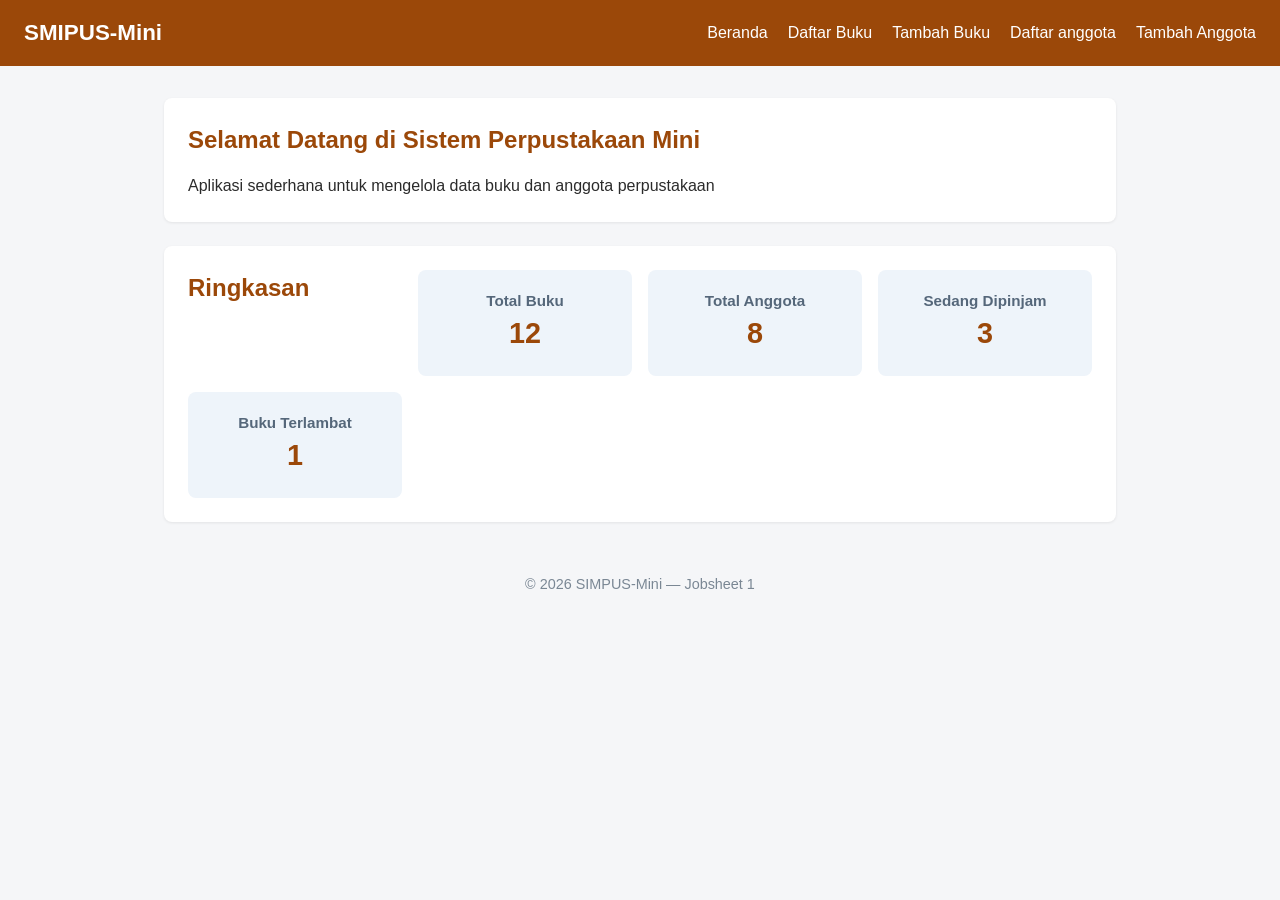
<file: Jobsheet-01/index.html>
<!DOCTYPE html>
<html lang="id">
<head>
    <meta charset="UTF-8">
    <title>SIMPUS-Mini | Beranda</title>
    <link rel="stylesheet" href="../Jobsheet-01/assets/css/style.css">
</head>
<body>
    <header>
        <h1>SMIPUS-Mini</h1>
        <nav>
            <ul>
                <li><a href="index.html">Beranda</a></li>
                <li><a href="buku/list.html">Daftar Buku</a></li>
                <li><a href="buku/tambah.html">Tambah Buku</a></li>
                <!-- LATIHAN NO 1 -->
                <li><a href="anggota/list.html">Daftar anggota</a></li>
                 <li><a href="anggota/tambah.html"></a>Tambah Anggota</li>

            </ul>
        </nav>
    </header>

    <main>
        <section>
            <h2>Selamat Datang di Sistem Perpustakaan Mini</h2>
            <p>Aplikasi sederhana untuk mengelola data buku dan anggota perpustakaan</p>
        </section>

        <section>
            <h2>Ringkasan</h2>
            <article>
                <h3>Total Buku</h3>
                <p>12</p>
            </article>
            <article>
                <h3>Total Anggota</h3>
                <p>8</p>
            </article>
            <article>
                <h3>Sedang Dipinjam</h3>
                <p>3</p>
            </article>
            <!-- LATIHAN 2 JS 2-->
             <article>
                <h3>Buku Terlambat</h3>
                <p>1</p>
             </article>
             
        </section>
    </main>
    
    <footer>
        <p>&copy; 2026 SIMPUS-Mini &mdash; Jobsheet 1</p>
    </footer>
</body>
</html>
</file>
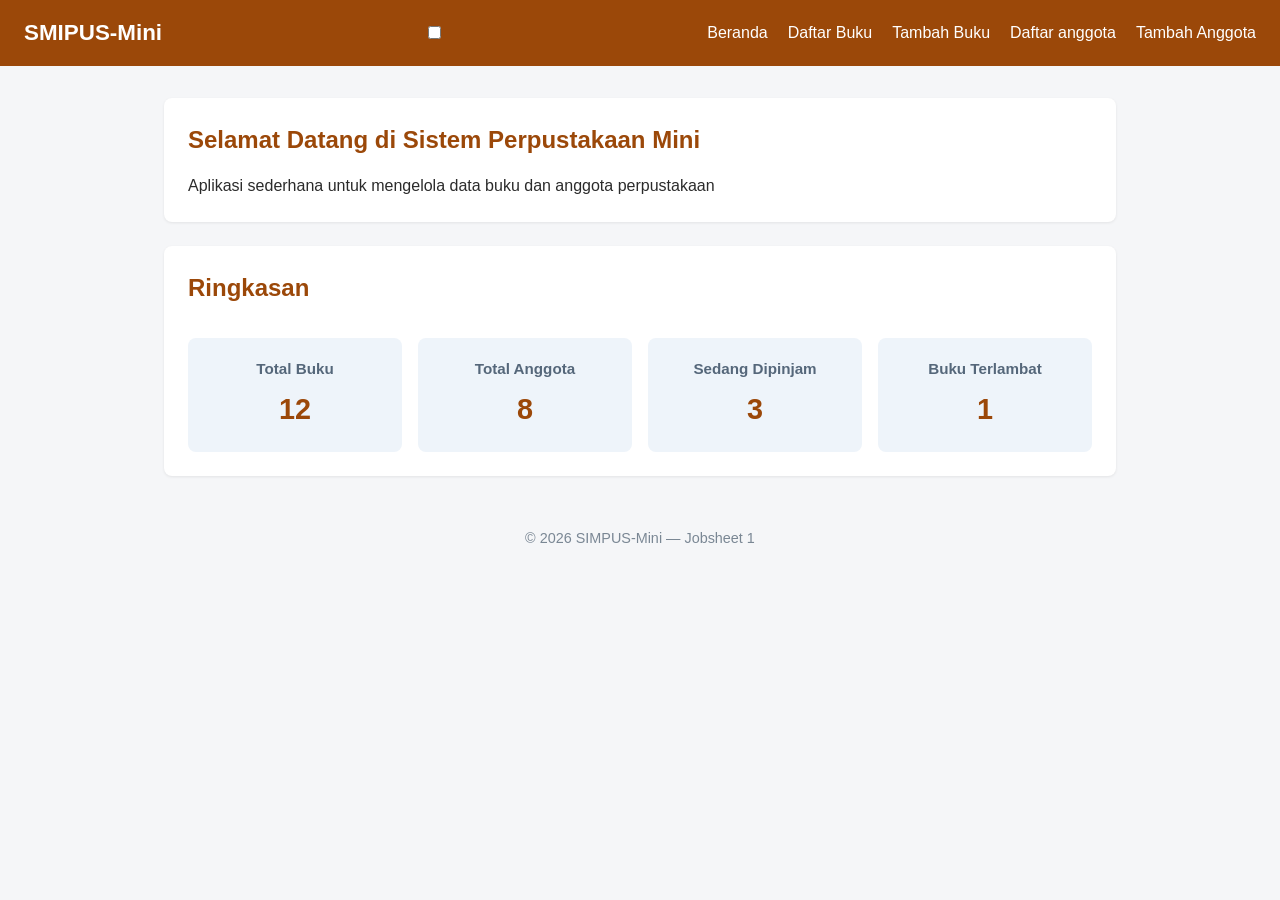
<file: Jobsheet-03/index.html>
<!DOCTYPE html>
<html lang="id">
<head>
    <meta charset="UTF-8">
    <!--Jobsheet 3-->
    <meta name="viewport" content="width=device-width, initial-scale=1">

    <title>SIMPUS-Mini | Beranda</title>
    <link rel="stylesheet" href="assets/css/style.css">
</head>
<body>
    <header>
        <h1>SMIPUS-Mini</h1>
        <!--Jobsheet 3-->
        <input type="checkbox" id="nav-toggle" class="nav-toggle">
        <label for="nav-toggle" class="nav-toggle-label">&#9776;</label>

        <nav>
            <ul>
                <li><a href="index.html">Beranda</a></li>
                <li><a href="buku/list.html">Daftar Buku</a></li>
                <li><a href="buku/tambah.html">Tambah Buku</a></li>
                <!-- LATIHAN NO 1 -->
                <li><a href="anggota/list.html">Daftar anggota</a></li>
                 <li><a href="anggota/tambah.html"></a>Tambah Anggota</li>

            </ul>
        </nav>
    </header>

    <main>
        <section>
            <h2>Selamat Datang di Sistem Perpustakaan Mini</h2>
            <p>Aplikasi sederhana untuk mengelola data buku dan anggota perpustakaan</p>
        </section>

        <section>
            <h2>Ringkasan</h2>
            <article>
                <h3>Total Buku</h3>
                <p>12</p>
            </article>
            <article>
                <h3>Total Anggota</h3>
                <p>8</p>
            </article>
            <article>
                <h3>Sedang Dipinjam</h3>
                <p>3</p>
            </article>
            <!-- LATIHAN 2 JS 2-->
             <article>
                <h3>Buku Terlambat</h3>
                <p>1</p>
             </article>
             
        </section>
    </main>
    
    <footer>
        <p>&copy; 2026 SIMPUS-Mini &mdash; Jobsheet 1</p>
    </footer>
</body>
</html>
</file>
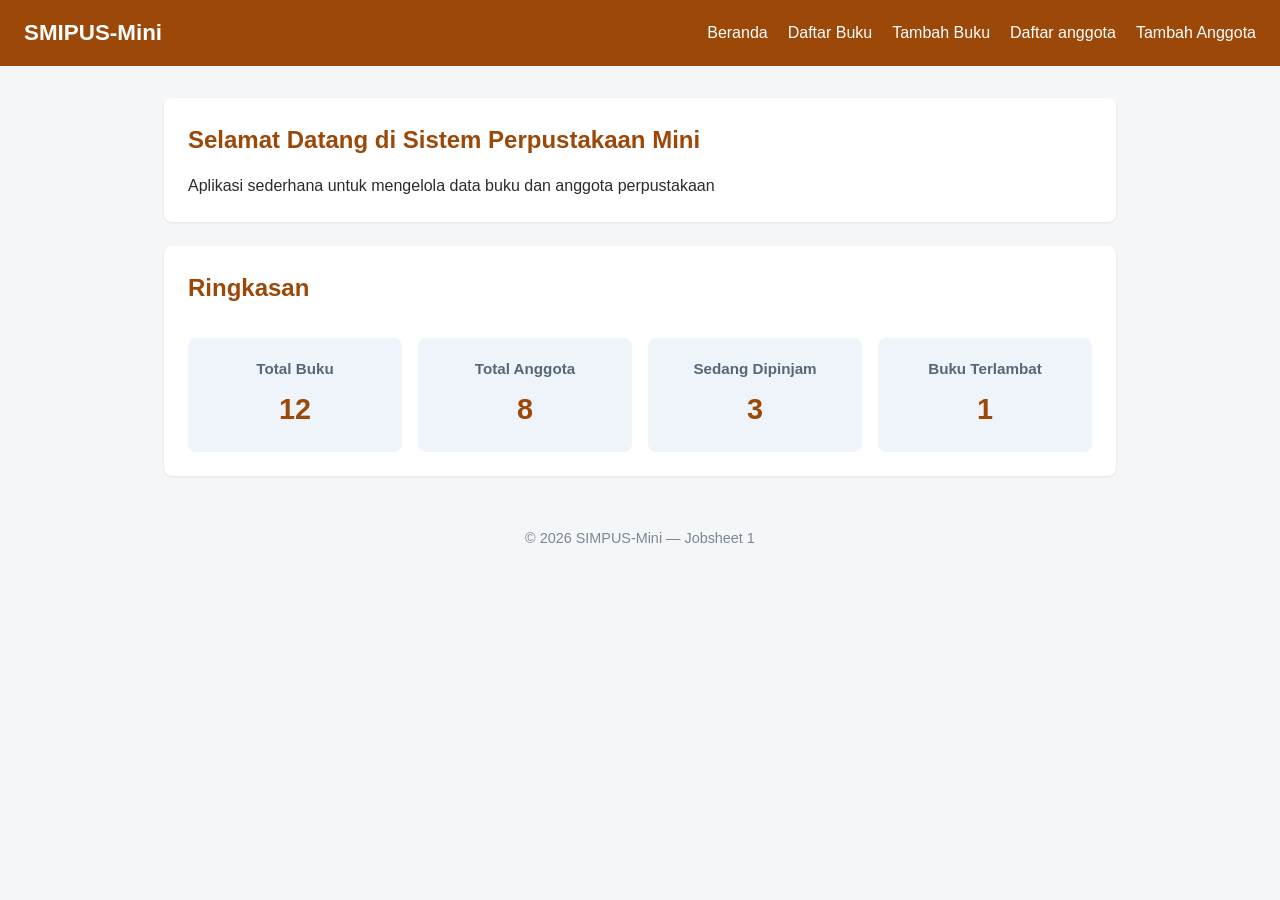
<file: Jobsheet-05/index.html>
<!DOCTYPE html>
<html lang="id">
<head>
    <meta charset="UTF-8">
    <!--Jobsheet 3-->
    <meta name="viewport" content="width=device-width, initial-scale=1">

    <title>SIMPUS-Mini | Beranda</title>
    <link rel="stylesheet" href="assets/css/style.css">
</head>
<body>
    <header>
        <h1>SMIPUS-Mini</h1>
        <!--Jobsheet 5-->
        <button type="button" id="nav-toggle-btn" class="nav-toggle-label" aria-label="Menu">&#9776;</button>

        <nav>
            <ul>
                <li><a href="index.html">Beranda</a></li>
                <li><a href="buku/list.html">Daftar Buku</a></li>
                <li><a href="buku/tambah.html">Tambah Buku</a></li>
                <!-- LATIHAN NO 1 -->
                <li><a href="anggota/list.html">Daftar anggota</a></li>
                 <li><a href="anggota/tambah.html"></a>Tambah Anggota</li>

            </ul>
        </nav>
    </header>

    <main>
        <section>
            <h2>Selamat Datang di Sistem Perpustakaan Mini</h2>
            <p>Aplikasi sederhana untuk mengelola data buku dan anggota perpustakaan</p>
        </section>

        <section>
            <h2>Ringkasan</h2>
            <article>
                <h3>Total Buku</h3>
                <p>12</p>
            </article>
            <article>
                <h3>Total Anggota</h3>
                <p>8</p>
            </article>
            <article>
                <h3>Sedang Dipinjam</h3>
                <p>3</p>
            </article>
            <!-- LATIHAN 2 JS 2-->
             <article>
                <h3>Buku Terlambat</h3>
                <p>1</p>
             </article>
             
        </section>
    </main>
    
    <footer>
        <p>&copy; 2026 SIMPUS-Mini &mdash; Jobsheet 1</p>
    </footer>
    <!-- JS 5 -->
    <script src="assets/js/app.js"></script>
</body>
</html>
</file>
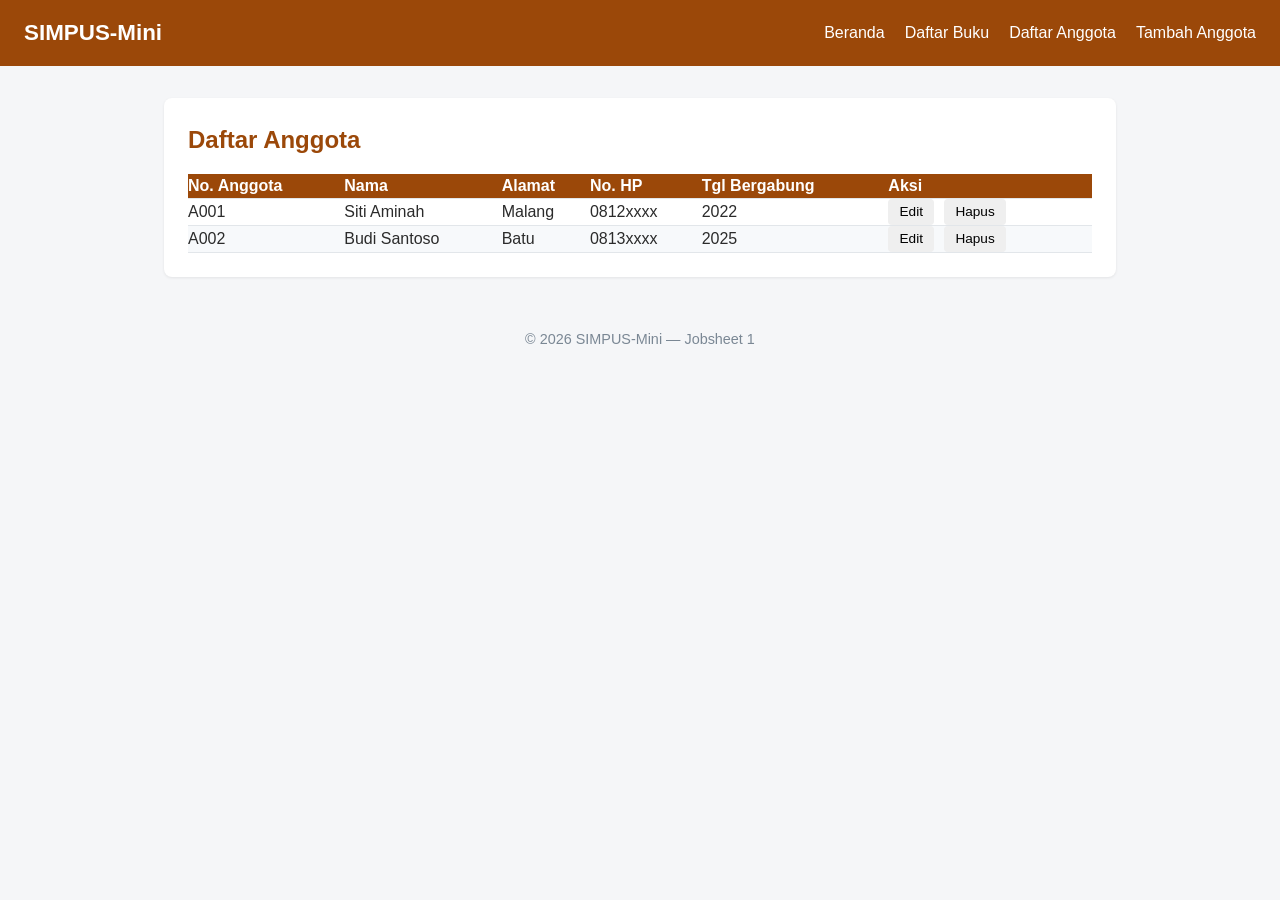
<file: Jobsheet-01/anggota/list.html>
<!DOCTYPE html>
<html lang="id">
<head>
    <meta charset="UTF-8">
    <title>SIMPUS-Mini | Daftar Anggota</title>
    <link rel="stylesheet" href="../assets/css/style.css">
</head>
<body>
    <header>
        <h1>SIMPUS-Mini</h1>
        <nav>
            <ul>
                <li><a href="../index.html">Beranda</a></li>
                <li><a href="../buku/list.html">Daftar Buku</a></li>
                <li><a href="list.html">Daftar Anggota</a></li>
                <li><a href="tambah.html">Tambah Anggota</a></li>
            </ul>
        </nav>
    </header>

    <main>
        <section>
            <h2>Daftar Anggota</h2>
            <table>
                <thead>
                    <tr>
                        <th>No. Anggota</th>
                        <th>Nama</th>
                        <th>Alamat</th>
                        <th>No. HP</th>
                        <!-- LATIHAN NO 3-->
                        <th>Tgl Bergabung</th>

                        <th>Aksi</th>
                    </tr>
                </thead>
                <tbody>
                    <tr>
                        <td>A001</td>
                        <td>Siti Aminah</td>
                        <td>Malang</td>
                        <td>0812xxxx</td>
                        <!-- LATIHAN NO 3-->
                        <td>2022</td>

                        <td>
                            <button type="button">Edit</button>
                            <button type="button">Hapus</button>
                        </td>
                    </tr>
                    <tr>
                        <td>A002</td>
                        <td>Budi Santoso</td>
                        <td>Batu</td>
                        <td>0813xxxx</td>
                        <!-- LATIHAN NO 3-->
                        <td>2025</td>

                        <td>
                            <button type="button">Edit</button>
                            <button type="button">Hapus</button>
                        </td>
                    </tr>
                </tbody>
            </table>
        </section>
    </main>

    <footer>
        <p>&copy; 2026 SIMPUS-Mini &mdash; Jobsheet 1</p>
    </footer>
</body>
</html>
</file>
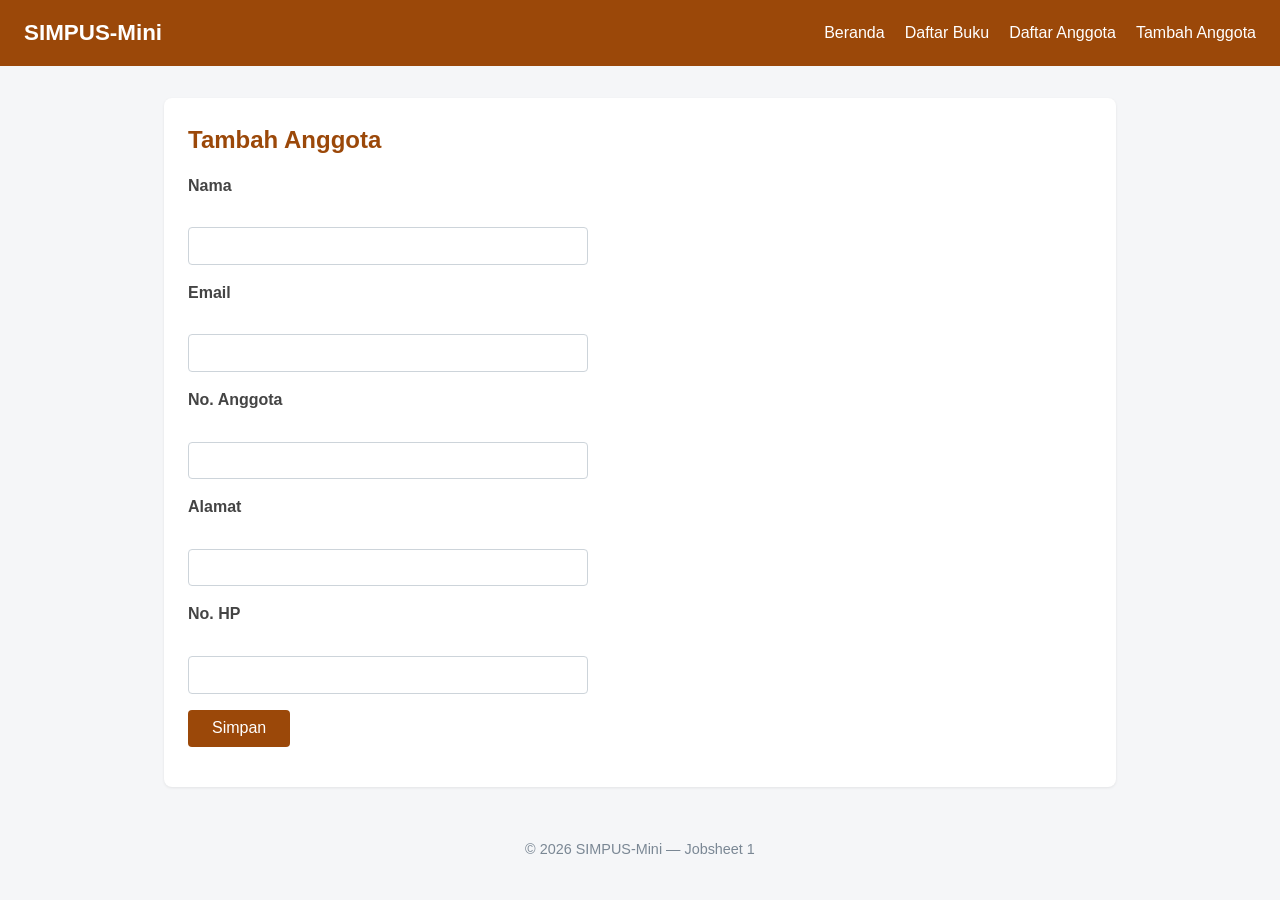
<file: Jobsheet-01/anggota/tambah.html>
<!DOCTYPE html>
<html lang="id">
<head>
    <meta charset="UTF-8">
    <title>SIMPUS-Mini | Tambah Anggota</title>
    <link rel="stylesheet" href="../assets/css/style.css">
</head>
<body>
    <header>
        <h1>SIMPUS-Mini</h1>
        <nav>
            <ul>
                <li><a href="../index.html">Beranda</a></li>
                <li><a href="../buku/list.html">Daftar Buku</a></li>
                <li><a href="list.html">Daftar Anggota</a></li>
                <li><a href="tambah.html">Tambah Anggota</a></li>
            </ul>
        </nav>
    </header>

    <main>
        <section>
            <h2>Tambah Anggota</h2>
            <form>
                <p>
                    <label for="nama">Nama</label><br>
                    <input type="text" id="nama" name="nama" required>
                </p>
                <!-- LATIHAN NO 4 -->
                 <p>
                    <label for="email">Email</label><br>
                    <input type="email" name="email" id="email">
                 </p>

                <p>
                    <label for="no_anggota">No. Anggota</label><br>
                    <input type="text" id="no_anggota" name="no_anggota" required>
                </p>
                <p>
                    <label for="alamat">Alamat</label><br>
                    <input type="text" id="alamat" name="alamat">
                </p>
                <p>
                    <label for="no_hp">No. HP</label><br>
                    <input type="text" id="no_hp" name="no_hp">
                </p>
                <p>
                    <button type="submit">Simpan</button>
                </p>
            </form>
        </section>
    </main>

    <footer>
        <p>&copy; 2026 SIMPUS-Mini &mdash; Jobsheet 1</p>
    </footer>
</body>
</html>
</file>
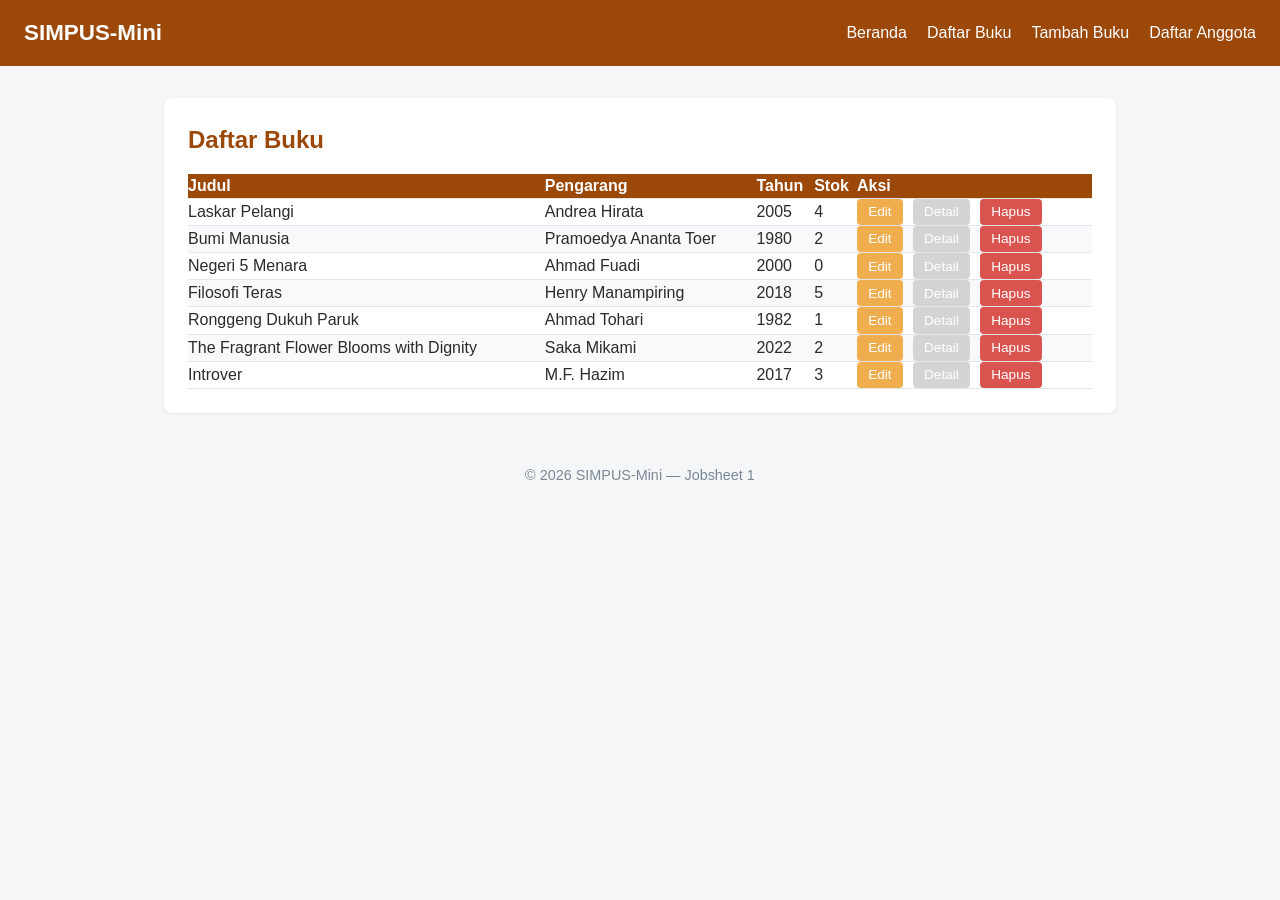
<file: Jobsheet-01/buku/list.html>
<!DOCTYPE html>
<html lang="id">
<head>
    <meta charset="UTF-8">
    <title>SIMPUS-Mini | Daftar Buku</title>
    <link rel="stylesheet" href="../assets/css/style.css">
</head>
<body>
    <header>
        <h1>SIMPUS-Mini</h1>
        <nav>
            <ul>
                <li><a href="../index.html">Beranda</a></li>
                <li><a href="list.html">Daftar Buku</a></li>
                <li><a href="tambah.html">Tambah Buku</a></li>
                <li><a href="../anggota/list.html">Daftar Anggota</a></li>
            </ul>
        </nav>
    </header>

    <main>
        <section>
            <h2>Daftar Buku</h2>
            <table>
                <thead>
                    <tr>
                        <th>Judul</th>
                        <th>Pengarang</th>
                        <th>Tahun</th>
                        <th>Stok</th>
                        <th>Aksi</th>
                    </tr>
                </thead>
                <tbody>
                    <tr>
                        <td>Laskar Pelangi</td>
                        <td>Andrea Hirata</td>
                        <td>2005</td>
                        <td>4</td>
                        <td>
                            <button class="button-edit">Edit</button>
                            <!-- LATIHAN 3 JS 2-->
                            <button class="button-detail">Detail</button>

                            <button class="button-hapus">Hapus</button>
                        </td>
                    </tr>
                    <tr>
                        <td>Bumi Manusia</td>
                        <td>Pramoedya Ananta Toer</td>
                        <td>1980</td>
                        <td>2</td>
                        <td>
                            <button class="button-edit">Edit</button>
                            <!-- LATIHAN 3 JS 2-->
                            <button class="button-detail">Detail</button>

                            <button class="button-hapus">Hapus</button>
                        </td>
                    </tr>
                    <tr>
                        <td>Negeri 5 Menara</td>
                        <td>Ahmad Fuadi</td>
                        <td>2000</td>
                        <td>0</td>
                        <td>
                            <button class="button-edit">Edit</button>
                            <!-- LATIHAN 3 JS 2-->
                            <button class="button-detail">Detail</button>

                            <button class="button-hapus">Hapus</button>
                        </td>
                    </tr>
                    <tr>
                        <td>Filosofi Teras</td>
                        <td>Henry Manampiring</td>
                        <td>2018</td>
                        <td>5</td>
                        <td>
                            <button class="button-edit">Edit</button>
                            <!-- LATIHAN 3 JS 2-->
                            <button class="button-detail">Detail</button>

                            <button class="button-hapus">Hapus</button>
                        </td>
                    </tr>
                    <tr>
                        <td>Ronggeng Dukuh Paruk</td>
                        <td>Ahmad Tohari</td>
                        <td>1982</td>
                        <td>1</td>
                        <td>
                            <button class="button-edit">Edit</button>
                            <!-- LATIHAN 3 JS 2-->
                            <button class="button-detail">Detail</button>

                            <button class="button-hapus">Hapus</button>
                        </td>
                    </tr>
                    <!-- LATIHAN NO 2 -->
                    <tr>
                        <td>The Fragrant Flower Blooms with Dignity</td>
                        <td>Saka Mikami</td>
                        <td>2022</td>
                        <td>2</td>
                        <td>
                            <button class="button-edit">Edit</button>
                            <!-- LATIHAN 3 JS 2-->
                            <button class="button-detail">Detail</button>

                            <button class="button-hapus">Hapus</button>
                        </td>
                    </tr>
                    <tr>
                        <td>Introver</td>
                        <td>M.F. Hazim</td>
                        <td>2017</td>
                        <td>3</td>
                        <td>
                            <button class="button-edit">Edit</button>
                            <!-- LATIHAN 3 JS 2-->
                            <button class="button-detail">Detail</button>

                            <button class="button-hapus">Hapus</button>
                        </td>
                    </tr>

                </tbody>
            </table>
        </section>
    </main>

    <footer>
        <p>&copy; 2026 SIMPUS-Mini &mdash; Jobsheet 1</p>
    </footer>
</body>
</html>
</file>
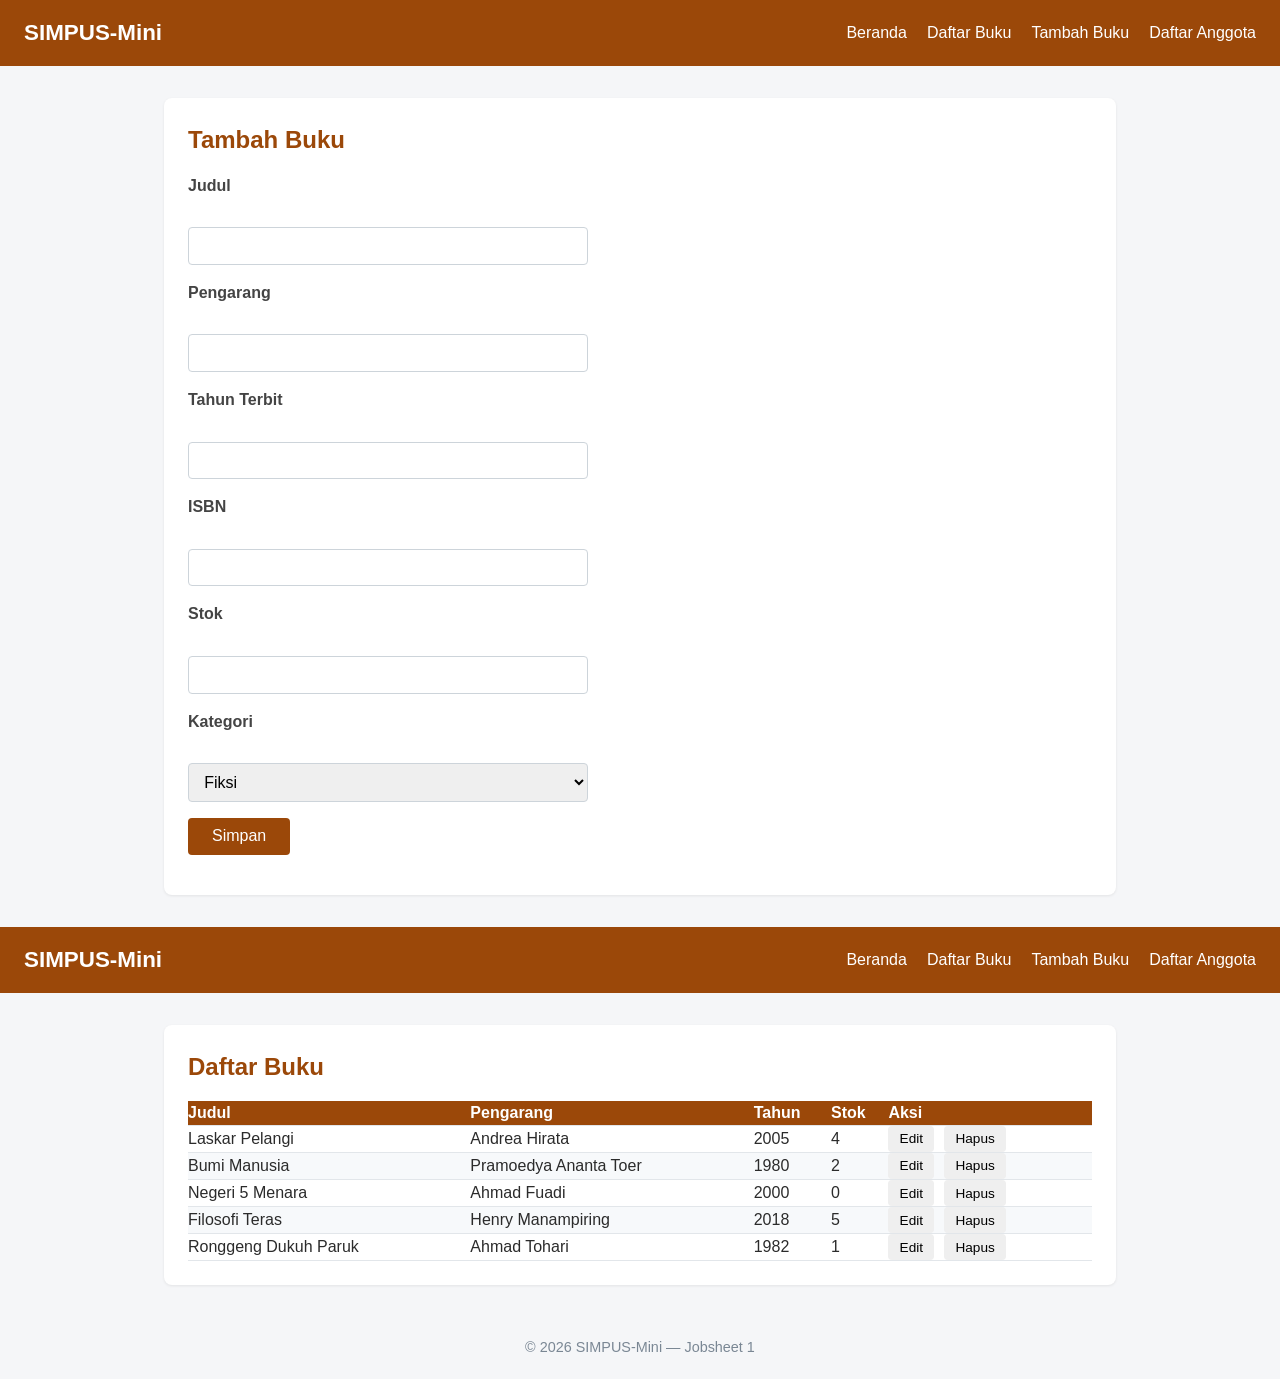
<file: Jobsheet-01/buku/tambah.html>
<!DOCTYPE html>
<html lang="id">
<head>
    <meta charset="UTF-8">
    <title>SIMPUS-Mini | Tambah Buku</title>
    <link rel="stylesheet" href="../assets/css/style.css">
</head>
<body>
    <header>
        <h1>SIMPUS-Mini</h1>
        <nav>
            <ul>
                <li><a href="../index.html">Beranda</a></li>
                <li><a href="list.html">Daftar Buku</a></li>
                <li><a href="tambah.html">Tambah Buku</a></li>
                <li><a href="../anggota/list.html">Daftar Anggota</a></li>
            </ul>
        </nav>
    </header>

    <main>
        <section>
            <h2>Tambah Buku</h2>
            <form>
                <p>
                    <label for="judul">Judul</label><br>
                    <input type="text" name="judul" id="judul" required>
                </p>
                <p>
                    <label for="pengarang">Pengarang</label><br>
                    <input type="text" name="pengarang" id="pengarang" required>
                </p>
                <p>
                    <label for="tahun">Tahun Terbit</label><br>
                    <input type="number" name="tahun" id="tahun" min="1900" max="2026" required>
                </p>
                <p>
                    <label for="isbn">ISBN</label><br>
                    <input type="text" name="isbn" id="isbn">
                </p>
                <p>
                    <label for="stok">Stok</label><br>
                    <input type="number" name="stok" id="stok" min="0" required>
                </p>
                <p>
                    <label for="kategori">Kategori</label><br>
                    <select name="kategori" id="kategori">
                        <option value="fiksi">Fiksi</option>
                        <option value="non-fiksi">Non-Fiksi</option>
                        <option value="referensi">Referensi</option>
                    </select>
                </p>
                <p>
                    <button type="submit">Simpan</button>
                </p>
            </form>
        </section>
    </main>

    <!DOCTYPE html>
<html lang="id">
<head>
    <meta charset="UTF-8">
    <title>SIMPUS-Mini | Daftar Buku</title>
</head>
<body>
    <header>
        <h1>SIMPUS-Mini</h1>
        <nav>
            <ul>
                <li><a href="../index.html">Beranda</a></li>
                <li><a href="list.html">Daftar Buku</a></li>
                <li><a href="tambah.html">Tambah Buku</a></li>
                <li><a href="../anggota/list.html">Daftar Anggota</a></li>
            </ul>
        </nav>
    </header>

    <main>
        <section>
            <h2>Daftar Buku</h2>
            <table>
                <thead>
                    <tr>
                        <th>Judul</th>
                        <th>Pengarang</th>
                        <th>Tahun</th>
                        <th>Stok</th>
                        <th>Aksi</th>
                    </tr>
                </thead>
                <tbody>
                    <tr>
                        <td>Laskar Pelangi</td>
                        <td>Andrea Hirata</td>
                        <td>2005</td>
                        <td>4</td>
                        <td>
                            <button type="button">Edit</button>
                            <button type="button">Hapus</button>
                        </td>
                    </tr>
                    <tr>
                        <td>Bumi Manusia</td>
                        <td>Pramoedya Ananta Toer</td>
                        <td>1980</td>
                        <td>2</td>
                        <td>
                            <button type="button">Edit</button>
                            <button type="button">Hapus</button>
                        </td>
                    </tr>
                    <tr>
                        <td>Negeri 5 Menara</td>
                        <td>Ahmad Fuadi</td>
                        <td>2000</td>
                        <td>0</td>
                        <td>
                            <button type="button">Edit</button>
                            <button type="button">Hapus</button>
                        </td>
                    </tr>
                    <tr>
                        <td>Filosofi Teras</td>
                        <td>Henry Manampiring</td>
                        <td>2018</td>
                        <td>5</td>
                        <td>
                            <button type="button">Edit</button>
                            <button type="button">Hapus</button>
                        </td>
                    </tr>
                    <tr>
                        <td>Ronggeng Dukuh Paruk</td>
                        <td>Ahmad Tohari</td>
                        <td>1982</td>
                        <td>1</td>
                        <td>
                            <button type="button">Edit</button>
                            <button type="button">Hapus</button>
                        </td>
                    </tr>
                </tbody>
            </table>
        </section>
    </main>

    <footer>
        <p>&copy; 2026 SIMPUS-Mini &mdash; Jobsheet 1</p>
    </footer>
</body>
</html>
</file>
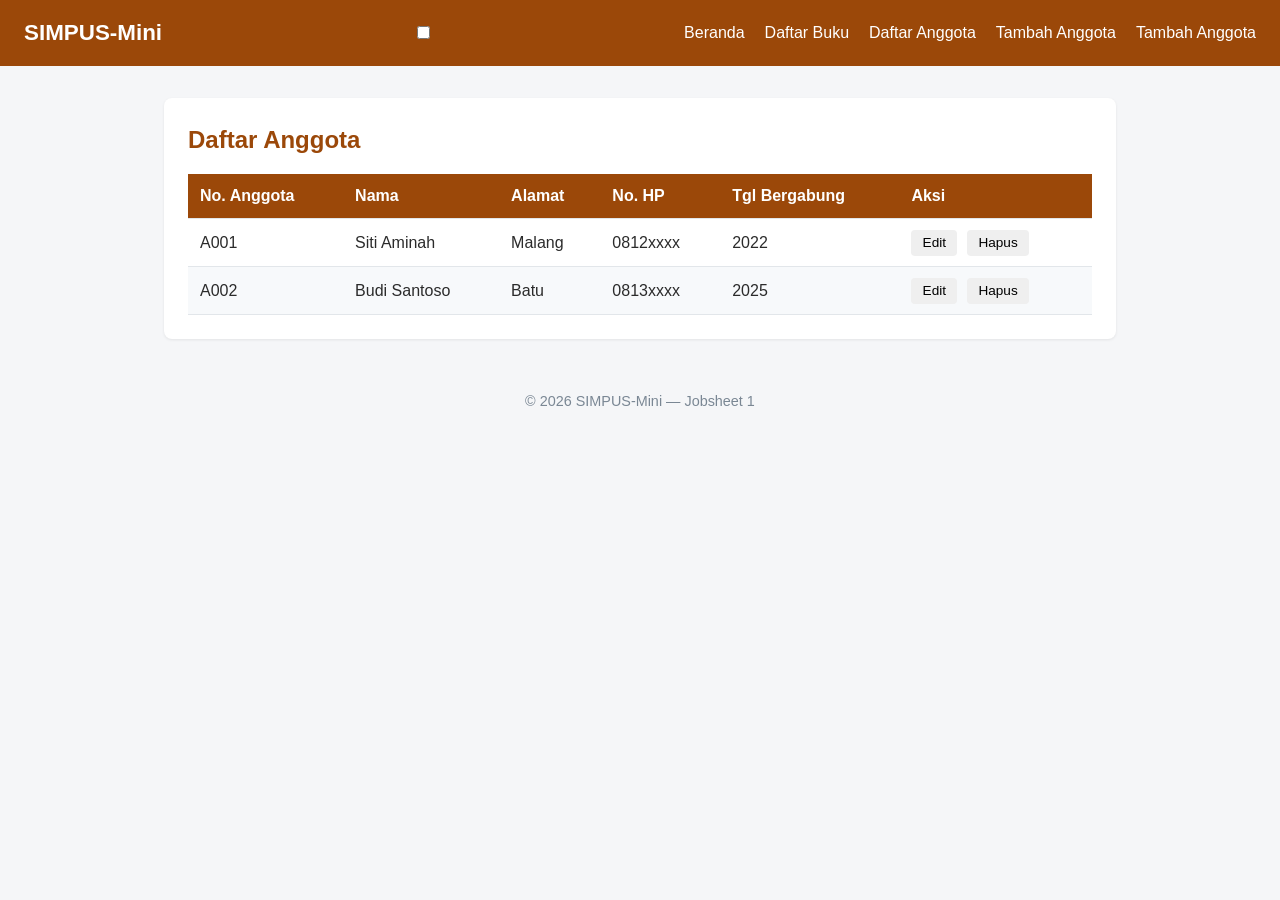
<file: Jobsheet-03/anggota/list.html>
<!DOCTYPE html>
<html lang="id">
<head>
    <meta charset="UTF-8">
    <!--Jobsheet 3-->
    <meta name="viewport" content="width=device-width, initial-scale=1">

    <title>SIMPUS-Mini | Daftar Anggota</title>
    <link rel="stylesheet" href="../assets/css/style.css">
</head>
<body>
    <header>
        <h1>SIMPUS-Mini</h1>
        <!--Jobsheet 3-->
        <input type="checkbox" id="nav-toggle" class="nav-toggle">
        <label for="nav-toggle" class="nav-toggle-label">&#9776;</label>

        <nav>
            <ul>
                <li><a href="../index.html">Beranda</a></li>
                <li><a href="../buku/list.html">Daftar Buku</a></li>
                <li><a href="list.html">Daftar Anggota</a></li>
                <li><a href="tambah.html">Tambah Anggota</a></li>
                <li><a href="../anggota/tambah.html">Tambah Anggota</a></li>
            </ul>
        </nav>
    </header>

    <main>
        <section>
            <h2>Daftar Anggota</h2>
            <!--Jobsheet 3-->
            <div class="table-responsive">
            <table>
                <thead>
                    <tr>
                        <th>No. Anggota</th>
                        <th>Nama</th>
                        <th>Alamat</th>
                        <th>No. HP</th>
                        <!-- LATIHAN NO 3-->
                        <th>Tgl Bergabung</th>

                        <th>Aksi</th>
                    </tr>
                </thead>
                <tbody>
                    <tr>
                        <td>A001</td>
                        <td>Siti Aminah</td>
                        <td>Malang</td>
                        <td>0812xxxx</td>
                        <!-- LATIHAN NO 3-->
                        <td>2022</td>

                        <td>
                            <button type="button">Edit</button>
                            <button type="button">Hapus</button>
                        </td>
                    </tr>
                    <tr>
                        <td>A002</td>
                        <td>Budi Santoso</td>
                        <td>Batu</td>
                        <td>0813xxxx</td>
                        <!-- LATIHAN NO 3-->
                        <td>2025</td>

                        <td>
                            <button type="button">Edit</button>
                            <button type="button">Hapus</button>
                        </td>
                    </tr>
                </tbody>
            </table>
            </div>
        </section>
    </main>

    <footer>
        <p>&copy; 2026 SIMPUS-Mini &mdash; Jobsheet 1</p>
    </footer>
</body>
</html>
</file>
<file: Jobsheet-01/assets/css/style.css>
* {
    box-sizing: border-box;
    margin: 0;
    padding: 0;
}

body {
    font-family: 'Segoe UI', Arial, sans-serif;
    color: #2b2b2b;
    background-color: #f5f6f8;
    line-height: 1.5;
}

a {
    color: #9b4809;
    text-decoration: none;
}

a:hover {
    text-decoration: underline;
}

header {
    /* LATIHAN 1 JS 2*/
    background-color: #9b4809;
    
    color: #fff;
    padding: 1rem 1.5rem;
    display: flex;
    align-items: center;
    justify-content: space-between;
    flex-wrap: wrap;
}

header h1 {
    font-size: 1.4rem;
}

header nav ul {
    list-style: none;
    display: flex;
    gap: 1.25rem;
}

header nav a {
    color: #fff;
    font-weight: 500;
}

main {
    max-width: 1000px;
    margin: 2rem auto;
    padding: 0 1.5rem;
}

section {
    background-color: #fff;
    border-radius: 8px;
    padding: 1.5rem;
    margin-bottom: 1.5rem;
    box-shadow: 0 1px 3px rgba(0, 0, 0, 0.08);
}

section h2 {
    margin-bottom: 1rem;
    color: #9b4809;
}

/* main section:nth-of-type(2) {
    display: grid;
    grid-template-columns: repeat(3, 1fr);
    gap: 1rem;
} */

 /* LATIHAN 2 JS 2*/
 main section:nth-of-type(2) {
    display: grid;
    grid-template-columns: repeat(4, 1fr);
    gap: 1rem;
}

main section:nth-of-type(2) article {
    background-color: #eef4fa;
    border-radius: 8px;
    padding: 1.25rem;
    text-align: center;
}

main section:nth-of-type(2) article h3 {
    font-size: 0.95rem;
    color: #55677a;
    margin-bottom: 0.5 rem;
}

main section:nth-of-type(2) article p {
    font-size: 1.8rem;
    font-weight: 700;
    color: #9b4809;
}

table {
    width: 100%;
    border-collapse: collapse;
}

th, td {
    text-align: left;
    padding: 0,65rem 0.75rem;
    border-bottom: 1px solid #e2e6ea;
}

thead {
    background-color: #9b4809;
    color: #fff;
}

tbody tr:nth-child(even) {
    background-color: #f7f9fb;
}

tbody tr:hover {
    background-color: #eef4fa;
}

td button {
    padding: 0.35rem 0.7rem;
    margin-right: 0.35rem;
    border: none;
    border-radius: 4px;
    cursor: pointer;
    font-size: 0.85rem;
}

/* LATIHAN NO 3 JS 2 */
td button.button-edit {
    background-color: #f0ad4e;
    color: #fff;
}
td button.button-detail {
    background-color: #d5d4d4;
    color: #fff;
}
td button.button-hapus {
    background-color: #d9534f;
    color: #fff;
}

form p {
    margin-bottom: 1rem;
}

form label {
    display: block;
    margin-bottom: 0.35rem;
    font-weight: 600;
    color: #444;
}

form input,
form select {
    width: 100%;
    max-width: 400px;
    padding: 0.55rem 0.7rem;
    border: 1px solid #cdd4da;
    border-radius: 4px;
    font-size: 1rem;
}

form button[type="submit"] {
    background-color: #9b4809;
    color: #fff;
    border: none;
    padding: 0.6rem 1.5rem;
    border-radius: 4px;
    font-size: 1rem;
    cursor: pointer;
}

form button[type="submit"]:hover {
    background-color: #164869;
}

footer {
    text-align: center;
    padding: 1.25rem;
    color: #7a8794;
    font-size: 0.9rem;
}
</file>
<file: Jobsheet-03/assets/css/style.css>
* {
    box-sizing: border-box;
    margin: 0;
    padding: 0;
}

body {
    font-family: 'Segoe UI', Arial, sans-serif;
    color: #2b2b2b;
    background-color: #f5f6f8;
    line-height: 1.5;
}

a {
    color: #9b4809;
    text-decoration: none;
}

a:hover {
    text-decoration: underline;
}

header {
    /* LATIHAN 1 JS 2*/
    background-color: #9b4809;
    
    color: #fff;
    padding: 1rem 1.5rem;
    display: flex;
    align-items: center;
    justify-content: space-between;
    flex-wrap: wrap;
}

header h1 {
    font-size: 1.4rem;
}

header nav ul {
    list-style: none;
    display: flex;
    gap: 1.25rem;
}

header nav a {
    color: #fff;
    font-weight: 500;
}

main {
    max-width: 1000px;
    margin: 2rem auto;
    padding: 0 1.5rem;
}

section {
    background-color: #fff;
    border-radius: 8px;
    padding: 1.5rem;
    margin-bottom: 1.5rem;
    box-shadow: 0 1px 3px rgba(0, 0, 0, 0.08);
}

section h2 {
    margin-bottom: 1rem;
    color: #9b4809;
}

/* main section:nth-of-type(2) {
    display: grid;
    grid-template-columns: repeat(3, 1fr);
    gap: 1rem;
} */

 /* LATIHAN 2 JS 2*/
 main section:nth-of-type(2) {
    display: grid;
    grid-template-columns: repeat(4, 1fr);
    gap: 1rem;
}

main section:nth-of-type(2) article {
    background-color: #eef4fa;
    border-radius: 8px;
    padding: 1.25rem;
    text-align: center;
}

main section:nth-of-type(2) article h3 {
    font-size: 0.95rem;
    color: #55677a;
    margin-bottom: 0.5rem;
}

main section:nth-of-type(2) article p {
    font-size: 1.8rem;
    font-weight: 700;
    color: #9b4809;
}

table {
    width: 100%;
    border-collapse: collapse;
}

th, td {
    text-align: left;
    padding: 0.65rem 0.75rem;
    border-bottom: 1px solid #e2e6ea;
}

thead {
    background-color: #9b4809;
    color: #fff;
}

tbody tr:nth-child(even) {
    background-color: #f7f9fb;
}

tbody tr:hover {
    background-color: #eef4fa;
}

td button {
    padding: 0.35rem 0.7rem;
    margin-right: 0.35rem;
    border: none;
    border-radius: 4px;
    cursor: pointer;
    font-size: 0.85rem;
}

/* LATIHAN NO 3 JS 2 */
td button.button-edit {
    background-color: #f0ad4e;
    color: #fff;
}
td button.button-detail {
    background-color: #d5d4d4;
    color: #fff;
}
td button.button-hapus {
    background-color: #d9534f;
    color: #fff;
}

form p {
    margin-bottom: 1rem;
}

form label {
    display: block;
    margin-bottom: 0.35rem;
    font-weight: 600;
    color: #444;
}

form input,
form select {
    width: 100%;
    max-width: 400px;
    padding: 0.55rem 0.7rem;
    border: 1px solid #cdd4da;
    border-radius: 4px;
    font-size: 1rem;
}

form button[type="submit"] {
    background-color: #9b4809;
    color: #fff;
    border: none;
    padding: 0.6rem 1.5rem;
    border-radius: 4px;
    font-size: 1rem;
    cursor: pointer;
}

form button[type="submit"]:hover {
    background-color: #164869;
}

footer {
    text-align: center;
    padding: 1.25rem;
    color: #7a8794;
    font-size: 0.9rem;
}

main section:nth-of-type(2) h2 {
    grid-column: 1 / -1;
}

/**Jobsheet 3*/
.nav-toggle-label {
    display: none;
}

.nav-toggle-label {
    display: none;
    font-size: 1.6rem;
    color: #fff;
    cursor: pointer;
}

/*JS3 Latihan1*/
@media (min-width: 1400px) {
    main {
        max-width: 1300px;
    }
}

/*JS3 Latihan2*/
/* Mengubah 768px menjadi 900px */
@media (max-width: 900px) {
    main section:nth-of-type(2) {
        grid-template-columns: repeat(2, 1fr);
    }
}

@media (max-width: 780px) {
    header {
        position: relative;
    }

    .nav-toggle-label {
        display: block;
    }

    header nav {
        display: none;
        width: 100%;
        order: 3;
        margin-top: 1rem;
    }

    .nav-toggle:checked ~ nav {
        display: block;
    }

    header nav ul {
        flex-direction: column;
        gap: 0.75rem;
    }

    main section:nth-of-type(2) {
        grid-template-columns: 1fr;
    }

    form input,
    form select {
        max-width: 100%;
    }
}

/*JS3 Latihan 3*/
pre {
    max-width: 100%;
    overflow-x: auto;
    background-color: #2d3748;
    color: #edf2f7;
    padding: 1rem;
    border-radius: 6px;
    font-family: 'Courier New', Courier, monospace;
}
</file>
<file: Jobsheet-05/assets/css/style.css>
* {
    box-sizing: border-box;
    margin: 0;
    padding: 0;
}

body {
    font-family: 'Segoe UI', Arial, sans-serif;
    color: #2b2b2b;
    background-color: #f5f6f8;
    line-height: 1.5;
}

a {
    color: #9b4809;
    text-decoration: none;
}

a:hover {
    text-decoration: underline;
}

header {
    /* LATIHAN 1 JS 2*/
    background-color: #9b4809;
    
    color: #fff;
    padding: 1rem 1.5rem;
    display: flex;
    align-items: center;
    justify-content: space-between;
    flex-wrap: wrap;
}

header h1 {
    font-size: 1.4rem;
}

header nav ul {
    list-style: none;
    display: flex;
    gap: 1.25rem;
}

header nav a {
    color: #fff;
    font-weight: 500;
}

main {
    max-width: 1000px;
    margin: 2rem auto;
    padding: 0 1.5rem;
}

section {
    background-color: #fff;
    border-radius: 8px;
    padding: 1.5rem;
    margin-bottom: 1.5rem;
    box-shadow: 0 1px 3px rgba(0, 0, 0, 0.08);
}

section h2 {
    margin-bottom: 1rem;
    color: #9b4809;
}

/* main section:nth-of-type(2) {
    display: grid;
    grid-template-columns: repeat(3, 1fr);
    gap: 1rem;
} */

 /* LATIHAN 2 JS 2*/
 main section:nth-of-type(2) {
    display: grid;
    grid-template-columns: repeat(4, 1fr);
    gap: 1rem;
}

main section:nth-of-type(2) article {
    background-color: #eef4fa;
    border-radius: 8px;
    padding: 1.25rem;
    text-align: center;
}

main section:nth-of-type(2) article h3 {
    font-size: 0.95rem;
    color: #55677a;
    margin-bottom: 0.5rem;
}

main section:nth-of-type(2) article p {
    font-size: 1.8rem;
    font-weight: 700;
    color: #9b4809;
}

table {
    width: 100%;
    border-collapse: collapse;
}

.table-responsive {
    width: 100%;
    overflow-x: auto;
    -webkit-overflow-scrolling: touch;
}

th, td {
    text-align: left;
    padding: 0.65rem 0.75rem;
    border-bottom: 1px solid #e2e6ea;
}

thead {
    background-color: #9b4809;
    color: #fff;
}

tbody tr:nth-child(even) {
    background-color: #f7f9fb;
}

tbody tr:hover {
    background-color: #eef4fa;
}

td button {
    padding: 0.35rem 0.7rem;
    margin-right: 0.35rem;
    border: none;
    border-radius: 4px;
    cursor: pointer;
    font-size: 0.85rem;
}

/* LATIHAN NO 3 JS 2 */
td button.button-edit {
    background-color: #f0ad4e;
    color: #fff;
}
td button.button-detail {
    background-color: #d5d4d4;
    color: #fff;
}
td button.button-hapus {
    background-color: #d9534f;
    color: #fff;
}

form p {
    margin-bottom: 1rem;
}

form label {
    display: block;
    margin-bottom: 0.35rem;
    font-weight: 600;
    color: #444;
}

form input,
form select {
    width: 100%;
    max-width: 400px;
    padding: 0.55rem 0.7rem;
    border: 1px solid #cdd4da;
    border-radius: 4px;
    font-size: 1rem;
}

form button[type="submit"] {
    background-color: #9b4809;
    color: #fff;
    border: none;
    padding: 0.6rem 1.5rem;
    border-radius: 4px;
    font-size: 1rem;
    cursor: pointer;
}

form button[type="submit"]:hover {
    background-color: #164869;
}

footer {
    text-align: center;
    padding: 1.25rem;
    color: #7a8794;
    font-size: 0.9rem;
}

main section:nth-of-type(2) h2 {
    grid-column: 1 / -1;
}

/**Jobsheet 3*/
.nav-toggle-label {
    display: none;
}

.nav-toggle-label {
    display: none;
    font-size: 1.6rem;
    color: #fff;
    cursor: pointer;
}

/*JS3 Latihan1*/
@media (min-width: 1400px) {
    main {
        max-width: 1300px;
    }
}

/*JS3 Latihan2*/
/* Mengubah 768px menjadi 900px */
@media (max-width: 900px) {
    main section:nth-of-type(2) {
        grid-template-columns: repeat(2, 1fr);
    }
}

@media (max-width: 780px) {
    header {
        position: relative;
    }

    .nav-toggle-label {
        display: block;
    }

    header nav {
        /* display: none; */
        width: 100%;
        order: 3;
        /*JS 5 Latihan 2*/
        max-height: 0;
        overflow: hidden;
        transition: max-height 0.3s ease-in-out, margin-top 0.3s ease-in-out;
        margin-top: 1rem;
    }

    /*JS 5*/
    header nav.nav-open {
        /* display: block; */
        max-height: 300px;
        margin-top: 1rem;
    }

    header nav ul {
        flex-direction: column;
        gap: 0.75rem;
    }

    main section:nth-of-type(2) {
        grid-template-columns: 1fr;
    }

    form input,
    form select {
        max-width: 100%;
    }
}

/*JS3 Latihan 3*/
pre {
    max-width: 100%;
    overflow-x: auto;
    background-color: #2d3748;
    color: #edf2f7;
    padding: 1rem;
    border-radius: 6px;
    font-family: 'Courier New', Courier, monospace;
}
</file>
